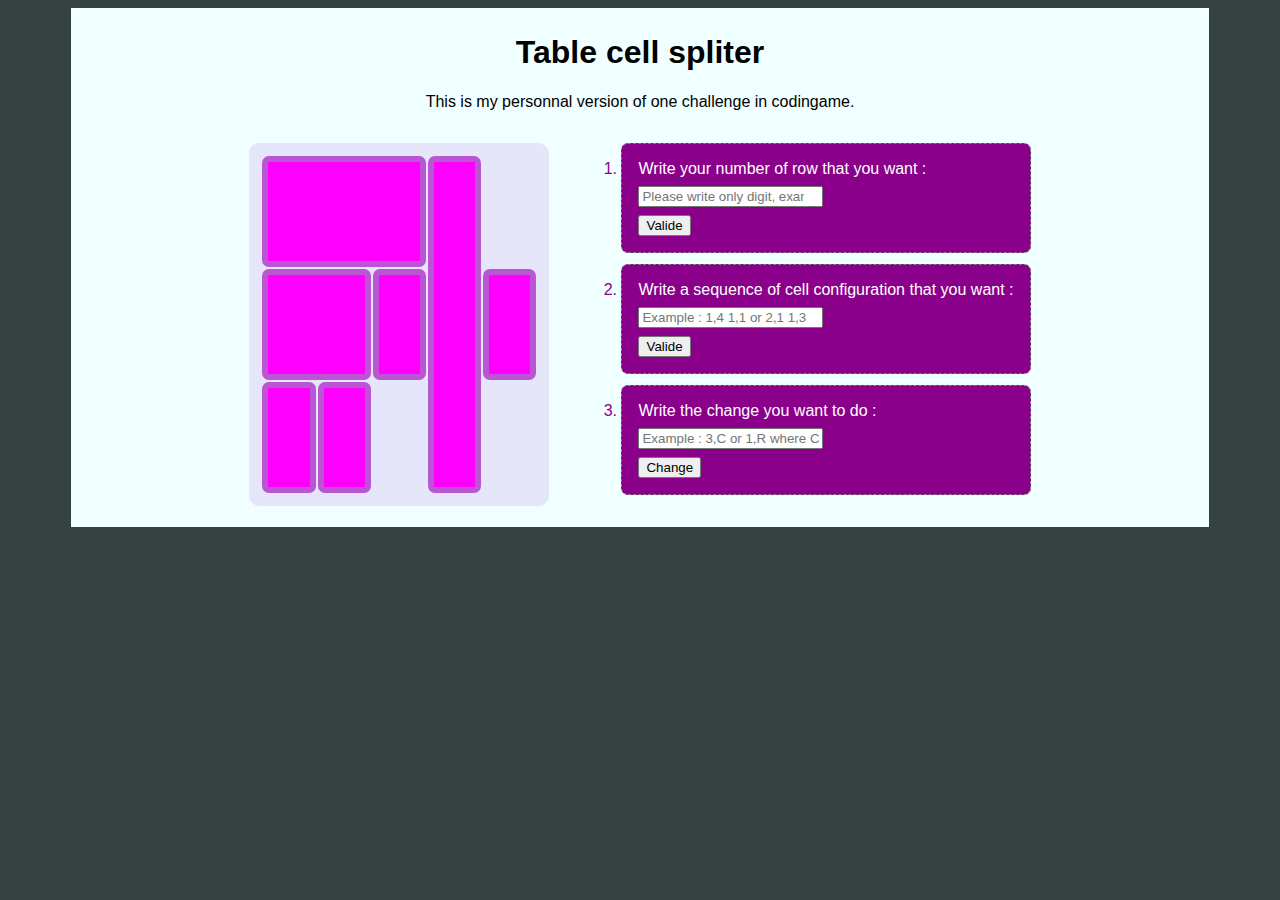
<file: index.html>
<!DOCTYPE html>
<html lang="en">
    <head>
        <meta charset="UTF-8" />
        <meta name = "viewport" content = "width=device-width, initial-scale=1.0" />
        <meta name = "description" content = "Page for testing script file for table cell spliter." />
        <meta name = "author" content = "Randriantsoa Solo Manantena" />
        <link rel="stylesheet" href="./styles/htmlTableCellSplitStyle.css" />
        <title>Table cell spliter</title>
    </head>
    <body>
        <main>
            <h1>Table cell spliter</h1>
            <p>
                This is my personnal version of one challenge in codingame.
            </p>
            <div class="d-flex">
                <table id="mainTable">
                    <tbody>
                        <tr><td colspan="3"></td><td rowspan="3"></td></tr>
                        <tr><td colspan="2"></td><td></td><td></td></tr>
                        <tr><td></td><td></td></tr>
                    </tbody>
                </table>
                <form id="form">
                    <ol>
                        <li>
                            <label for="numRow">Write your number of row that you want :
                                <input type="number" name="numRow" id="numRow" placeholder="Please write only digit, example : 4 or 22"/>
                                <button id="buttonNumRow" role="Valide number Row input">Valide</button>
                            </label>
                        </li>
                        <li>
                            <label for="cellConfig">Write a sequence of cell configuration that you want :
                                <input type="text" name="cellConfig" id="cellConfig" placeholder="Example : 1,4 1,1 or 2,1 1,3"/>
                                <button id="buttonCellConfig" role="Valide sequence of cell configuration">Valide</button>
                            </label>
                        </li>
                        <li>
                            <label>Write the change you want to do :
                                <input type="text" name="cellToDuplicate" placeholder="Example : 3,C or 1,R where C mean Column and R mean Row" />
                                <button id="buttonChange" role="Valide a change to apply">Change</button>
                            </label>
                        </li>
                    </ol>
                </form>
            </div>
        </main>
    </body>
    <script type="text/javascript" src=".\htmlTableCellSplit.js"></script>
</html>
</file>
<file: styles/htmlTableCellSplitStyle.css>
/*This file contain style code for the html page*/

/*Global styles*/
:root,* {
    box-sizing: border-box;
    font-family: sans-serif;
}

body {
    background-color: rgb(54, 65, 65);
}

main {
    width: 90%;
    margin: 5px auto;
    padding-top: 5px;
    padding-bottom: 5px;
    background-color: azure;
}

h1 {
    text-align: center;
}

p {
    text-align: center;
}

table {
    border: 1px solid lavender;
    min-width: 300px;
    min-height: 300px;
    border-radius: 10px;
    background-color: lavender;
    padding: 10px;
}

td {
    border: 6px solid mediumorchid;
    background-color: magenta;
    border-radius: 7px;
}


form label {
    display: block;
    margin-bottom: 0.7rem;
    border: 1px gray dashed;
    padding: 1rem;
    background-color: darkmagenta;
    color: white;
    border-radius: 7px;
}

form label input {
    display: block;
    margin-top: 0.5rem;
    margin-bottom: 0.5rem;
}

form ol {
    margin: 0;
}

form ol li {
    color: darkmagenta;
}

main div.d-flex {
    padding-top: 1rem;
    padding-bottom: 1rem;
}

.d-flex {
    display: flex;
    justify-content: center;
    gap: 2rem;
}
/*End Global styles*/

/*Action section*/

/*End of action section*/
</file>
